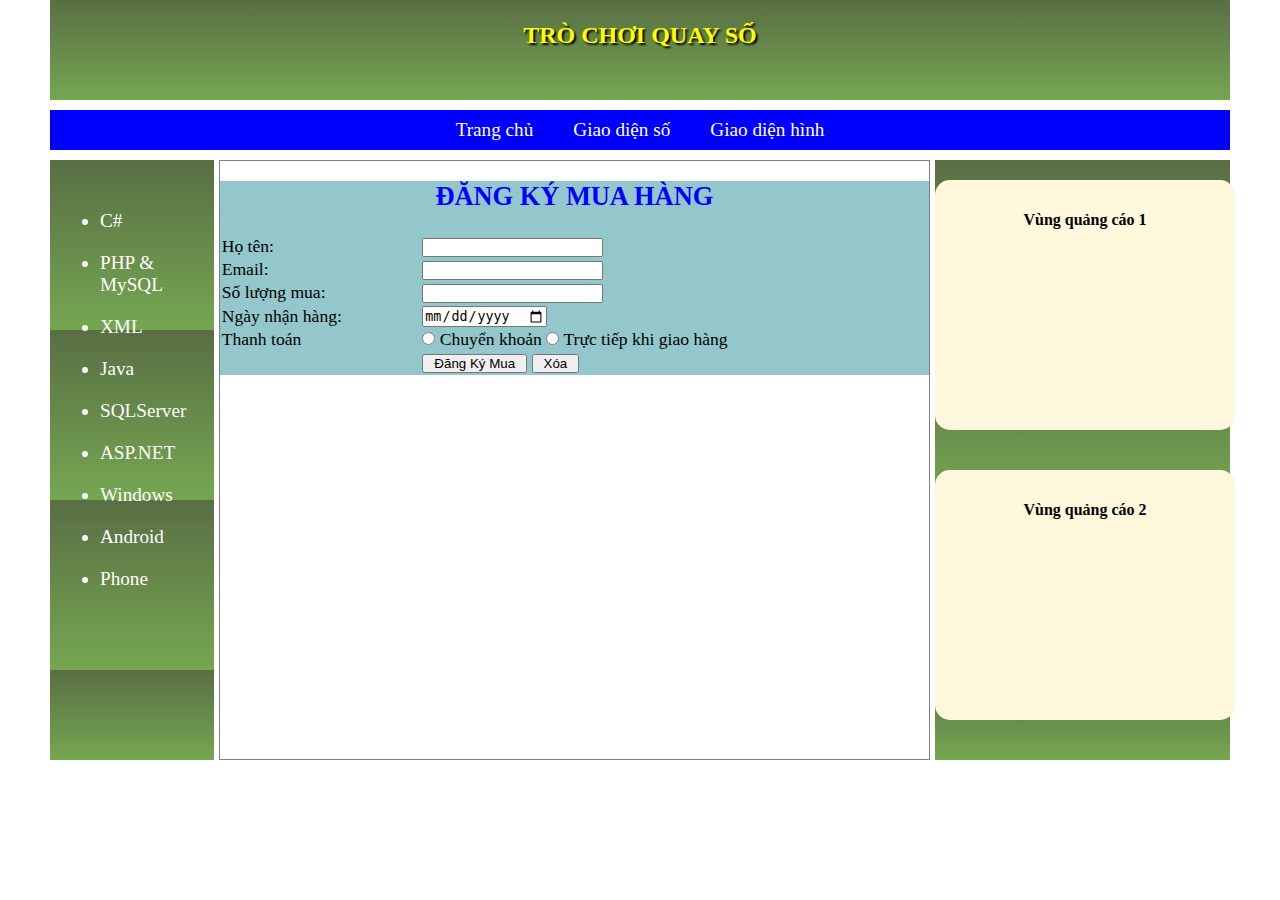
<file: index.html>
<!DOCTYPE html>
<html lang="en">
<head>
    <meta charset="UTF-8">
    <meta name="viewport" content="width=device-width, initial-scale=1.0">
    <title>Bài 3</title>
    <link rel="stylesheet" href="/CSS/bai3.css">
</head>
<body>
    <div class="banner"><div class="banner-content">TRÒ CHƠI QUAY SỐ</div></div>

    <div class="nav">
        <div class="nav-select"><a href="/index.html">Trang chủ</a></div>
        <div class="nav-select"><a href="/bai3-2.html">Giao diện số</a></div>
        <div class="nav-select"><a href="/bai3-3.html">Giao diện hình</a></div>
    </div>

    <div class="container">
        <div class="left">
            <div class="color-box">
                <div class="left-list">
                    <ul>
                        <li>C#</li>
                        <li>PHP & MySQL</li>
                        <li>XML</li>
                        <li>Java</li>
                        <li>SQLServer</li>
                        <li>ASP.NET</li>
                        <li>Windows</li>
                        <li>Android</li>
                        <li>Phone</li>
                    </ul>
                </div>
            </div>
            <div class="color-box"></div>
            <div class="color-box"></div>
            <div class="color-box"></div>
        </div>

        <div class="mid">
            <form class="form-buy" id="form">
                <table>
                    <td><caption>ĐĂNG KÝ MUA HÀNG</caption></td>
                    <tr>
                        <td><label for="">Họ tên:</label></td>
                        <td><input type="text" id="name"></td>
                    </tr>
                    <tr>
                        <td>Email:</td>
                        <td><input type="email" id="email"></td>
                    </tr>
                    <tr>
                        <td>Số lượng mua:</td>
                        <td><input type="number" id="amount"></td>
                    </tr>
                    <tr>
                        <td>Ngày nhận hàng:</td>
                        <td><input type="date" id="days"></td>
                    </tr>
                    <tr>
                        <td>Thanh toán</td>
                        <td>
                            <input type="radio" name="thanhtoan" id="ck">
                            <label for="thanhtoan" >Chuyển khoản</label>
                            <input type="radio" name="thanhtoan" id="tt">
                            <label for="thanhtoan">Trực tiếp khi giao hàng</label>
                        </td>
                    </tr>
                    <tr>
                        <td></td>
                        <td>
                            <input type="submit" value="Đăng Ký Mua" style="padding: 0 10px; cursor: pointer;">
                            <input type="reset" value="Xóa" style="padding: 0 10px; cursor: pointer;">
                        </td>
                    </tr>
                </table>
            </form>

            <div class="Result">
                <div id="ResultName"></div>
                <div id="ResultMount"></div>
                <div id="ResultDay"></div>
                <div id="ResultBank"></div>
            </div>
        </div>

        <div class="right">
            <div class="color-box">
                <div class="quangcao-container">
                    <div class="Quangcao">Vùng quảng cáo 1</div>
                    <div class="Quangcao">Vùng quảng cáo 2</div>
                </div>
            </div>
            <div class="color-box"></div>
            <div class="color-box"></div>
            <div class="color-box"></div>
        </div>
    </div>

    <div class="footer"></div>

    <script src="/JS/bai3.js"></script>
</body>
</html>
</file>
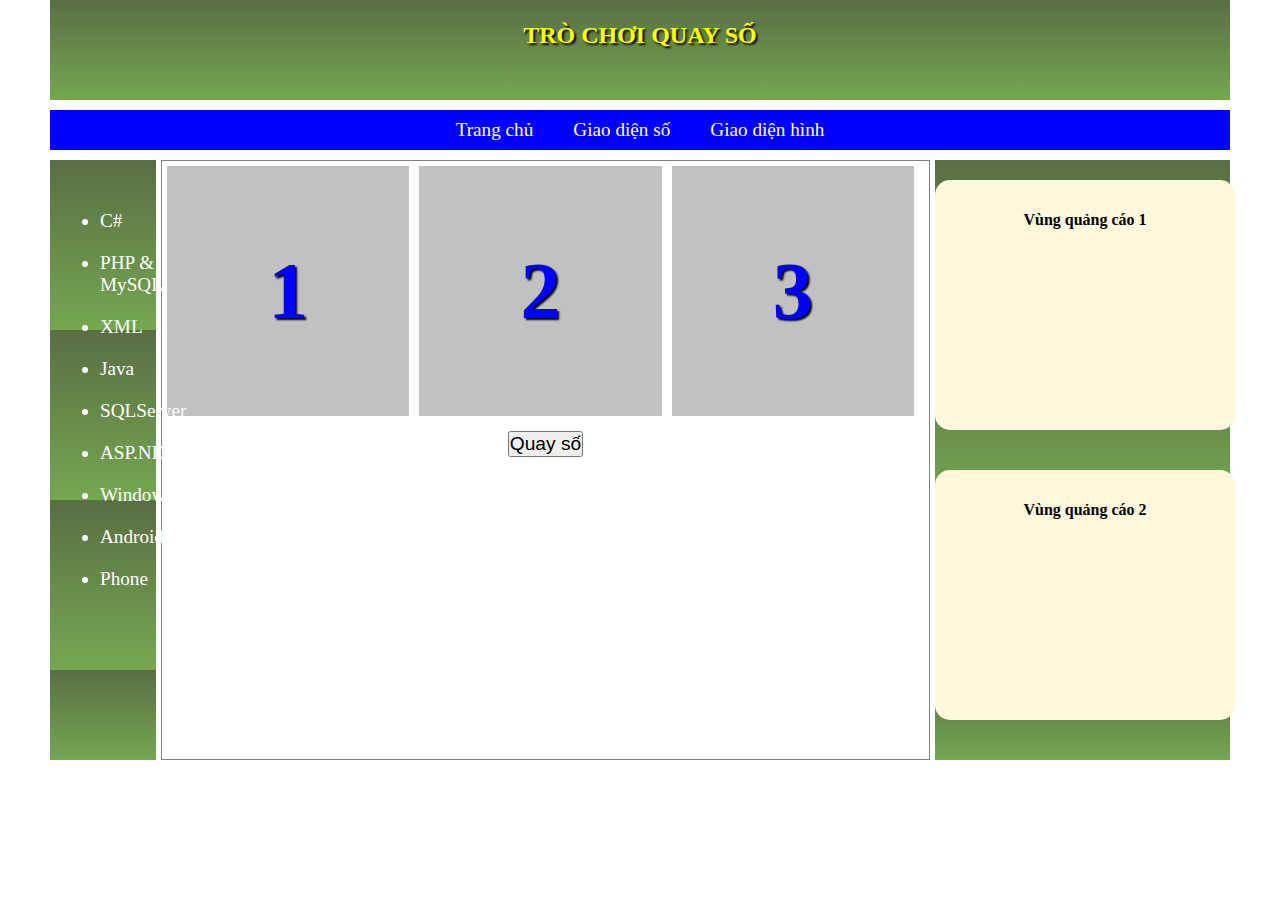
<file: bai3-2.html>
<!DOCTYPE html>
<html lang="en">
<head>
    <meta charset="UTF-8">
    <meta name="viewport" content="width=device-width, initial-scale=1.0">
    <title>Bài 3</title>
    <link rel="stylesheet" href="/CSS/bai3.css">
</head>
<body>
    <div class="banner"><div class="banner-content">TRÒ CHƠI QUAY SỐ</div></div>

    <div class="nav">
        <div class="nav-select"><a href="/index.html">Trang chủ</a></div>
        <div class="nav-select"><a href="/bai3-2.html">Giao diện số</a></div>
        <div class="nav-select"><a href="/bai3-3.html">Giao diện hình</a></div>
    </div>

    <div class="container">
        <div class="left">
            <div class="color-box">
                <div class="left-list">
                    <ul>
                        <li>C#</li>
                        <li>PHP & MySQL</li>
                        <li>XML</li>
                        <li>Java</li>
                        <li>SQLServer</li>
                        <li>ASP.NET</li>
                        <li>Windows</li>
                        <li>Android</li>
                        <li>Phone</li>
                    </ul>
                </div>
            </div>
            <div class="color-box"></div>
            <div class="color-box"></div>
            <div class="color-box"></div>
        </div>

        <div class="mid">
            <div class="random">
                <div class="container-random">
                    <div class="block-random">1</div>
                    <div class="block-random">2</div>
                    <div class="block-random">3</div>
                </div>
    
                <div class="btn-random" id="btn1"><button>Quay số</button></div>

                <div class="result-random" id="rs-random"></div>
            </div>
        </div>

        <div class="right">
            <div class="color-box">
                <div class="quangcao-container">
                    <div class="Quangcao">Vùng quảng cáo 1</div>
                    <div class="Quangcao">Vùng quảng cáo 2</div>
                </div>
            </div>
            <div class="color-box"></div>
            <div class="color-box"></div>
            <div class="color-box"></div>
        </div>
    </div>

    <div class="footer"></div>

    <script src="/JS/bai3-2.js"></script>
</body>
</html>
</file>
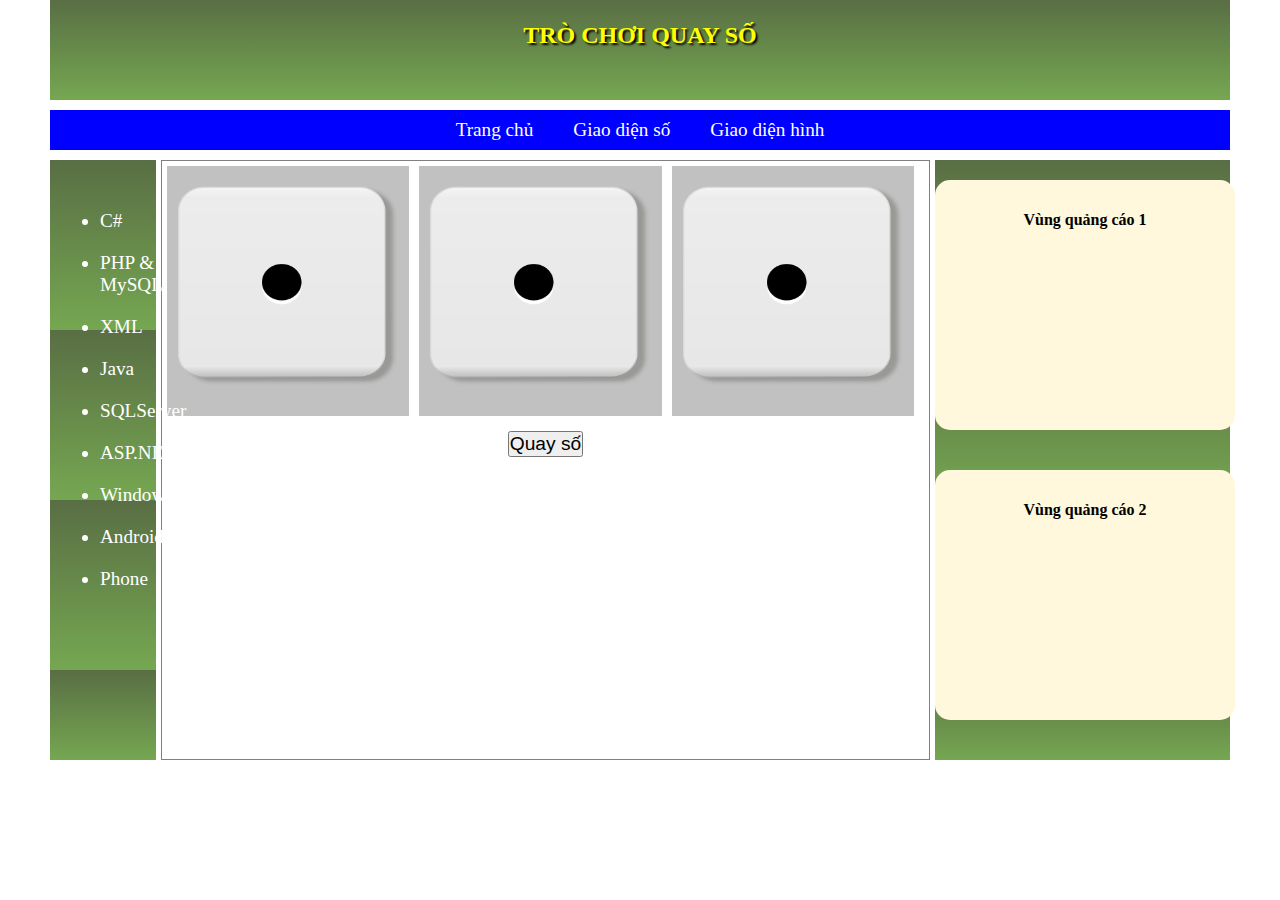
<file: bai3-3.html>
<!DOCTYPE html>
<html lang="en">
<head>
    <meta charset="UTF-8">
    <meta name="viewport" content="width=device-width, initial-scale=1.0">
    <title>Bài 3</title>
    <link rel="stylesheet" href="/CSS/bai3.css">
</head>
<body>
    <div class="banner"><div class="banner-content">TRÒ CHƠI QUAY SỐ</div></div>

    <div class="nav">
        <div class="nav-select"><a href="/index.html">Trang chủ</a></div>
        <div class="nav-select"><a href="/bai3-2.html">Giao diện số</a></div>
        <div class="nav-select"><a href="/bai3-3.html">Giao diện hình</a></div>
    </div>

    <div class="container">
        <div class="left">
            <div class="color-box">
                <div class="left-list">
                    <ul>
                        <li>C#</li>
                        <li>PHP & MySQL</li>
                        <li>XML</li>
                        <li>Java</li>
                        <li>SQLServer</li>
                        <li>ASP.NET</li>
                        <li>Windows</li>
                        <li>Android</li>
                        <li>Phone</li>
                    </ul>
                </div>
            </div>
            <div class="color-box"></div>
            <div class="color-box"></div>
            <div class="color-box"></div>
        </div>

        <div class="mid">
            <div class="random">
                <div class="container-random">
                    <div class="block-random"><img src="./IMG/xs1.png" alt="" class="img-item"></div>
                    <div class="block-random"><img src="./IMG/xs1.png" alt="" class="img-item"></div>
                    <div class="block-random"><img src="./IMG/xs1.png" alt="" class="img-item"></div>
                </div>
    
                <div class="btn-random" id="btn1"><button>Quay số</button></div>

                <div class="result-random" id="rs-random"></div>
            </div>
        </div>

        <div class="right">
            <div class="color-box">
                <div class="quangcao-container">
                    <div class="Quangcao">Vùng quảng cáo 1</div>
                    <div class="Quangcao">Vùng quảng cáo 2</div>
                </div>
            </div>
            <div class="color-box"></div>
            <div class="color-box"></div>
            <div class="color-box"></div>
        </div>
    </div>

    <div class="footer"></div>

    <script src="/JS/bai3-3.js"></script>
</body>
</html>
</file>
<file: CSS/bai3.css>
* {
    margin: 0px;
    padding: 0px;
}

main {
    display: flex;
    flex-direction: column;
}

body {
    margin: 0 50px;
}

.banner {
    background-image: linear-gradient(#596e44,#75a751);
    width: 100%;
    height: 100px;
    color: yellow;
    text-align: center;
}

.banner-content {
    font-size: 1.5em;
    color: yellow;
    text-shadow: 2px 2px 2px black;
    line-height: 70px;
    font-weight: 600;
}

.banner-content:hover {
    color: red;
    font-size: 2em;
    line-height: 100px;
}

.nav {
    display: flex;
    flex-direction: row;
    background-color: blue;
    height: 40px;
    margin: 10px 0px;
    justify-content: center;
}

.nav-select {
    position: relative;
    line-height: 40px;
    font-size: 1.2em;
    margin: 0 20px;
    text-align: center;
}

.nav-select a {
    text-decoration: none;
    color: white;
}

.nav-select a:hover {
    font-size: 1.8em;
    color: yellow;
}

.container {
    display: flex;
    height: 600px;
}

.left {
    position: relative;
   width: 15%;
   height: 600px;
}

.color-box {
    height: 170px;
    background-image: linear-gradient(#596e44,#75a751);
}

.color-box:nth-child(4) {
    height: 90px;
    background-image: #596e44;
}

.color-box li {
    color: white;
    margin: 20px;
    font-size: 1.2em;
}

.left-list {
    position: absolute;
    margin: 30px;
}

.mid {
    margin: 0 5px;
    border: 1px solid gray;
    width: 65%;
}

.right {
    position: relative;
   width: 25%;
   height: 600px;
}

.quangcao-container {
    display: flex;
    flex-direction: column;
    justify-content: center;
    align-items: center;
}

.Quangcao {
    background-color: cornsilk;
    width: 300px;
    height: 250px;
    border-radius: 15px;
    align-items: center;
    margin: 20px auto;
    text-align: center;
    line-height: 80px;
    font-weight: 600;
}

.form-buy {
    margin: 20px 0;
}

table {
    width: 100%;
    font-size: 1.1em;
    background-color: #93c7cb;
}

caption {
    background-color: #93c7cb;
    padding-bottom: 20px;
    font-size: 1.5em;
    color: blue;
    font-weight: 600;
}

.Result {
    text-align: center;
    font-size: 1.2em;
}

.container-random {
    display: flex;
    flex-direction: row;
    margin: 5px;
}

.block-random {
    width: 270px;
    height: 250px;
    background-color: rgb(194, 193, 193);
    margin-right: 10px;
    text-align: center;
    line-height: 250px;
    font-size: 5em;
    font-weight: 600;
    color: blue;
    text-shadow: 2px 2px 2px black;
}

.btn-random {
    text-align: center;
}

.btn-random button {
    font-size: 1.2em;
    cursor: pointer;
    margin-top: 10px;
}

.random {
    display: flex;
    flex-direction: column;
}

.result-random {
    text-align: center;
    color: red;
    margin-top: 40px;
    font-size: 3em;
}

.img-item {
    width: 220px;
    height: 200px;
    margin-top: 20px;
}
</file>
